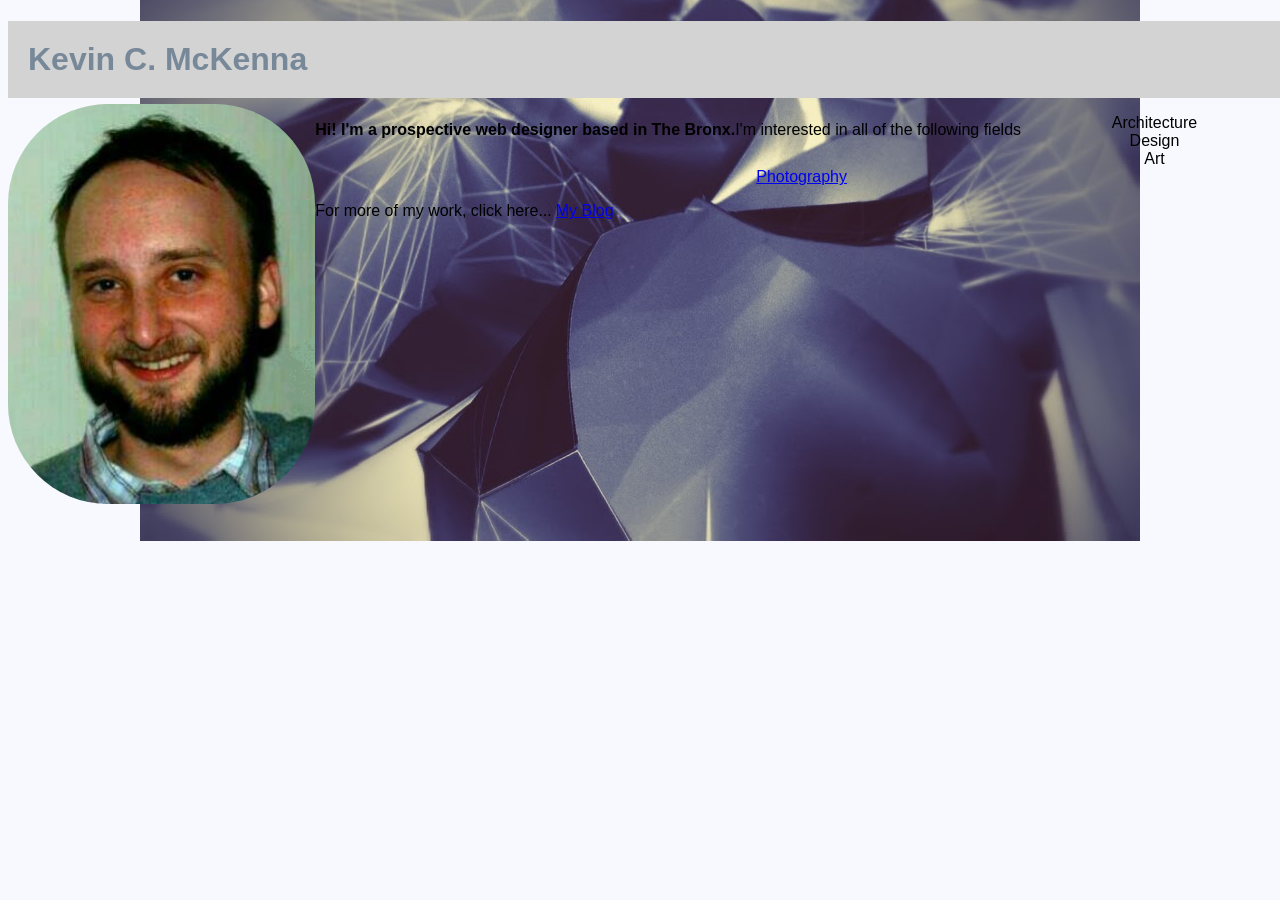
<file: Desktop/KM_personal-website/KM_About_Me/about_me.html>
<!DOCTYPE html>
<html>
	<head>
		<link rel="stylesheet" type="text/css" href="about_me.css">
		<meta name="viewport" content="width=device-width, initial-scale=1">
		<title>About Me</title>
	</head>
	<body>
		<div id="content-wrapper">
			<h1><strong>Kevin C. McKenna</strong></h1>

			<img class="me" src="photo_of_me.png">

			<p><strong>Hi! I'm a prospective web designer based in The Bronx.</strong></p>

    	<p>I'm interested in all of the following fields</p>

				<ul>
					<li>Architecture</li>
					<li>Design</li>
					<li>Art</li>
					<li><a href="photo_gallery.html">Photography</a></li>
				</ul>

		<a>For more of my work, click here...</a>

		<a href="http://kevmckenna.blogspot.com/">My Blog</a>
	</body>
</html>
</file>
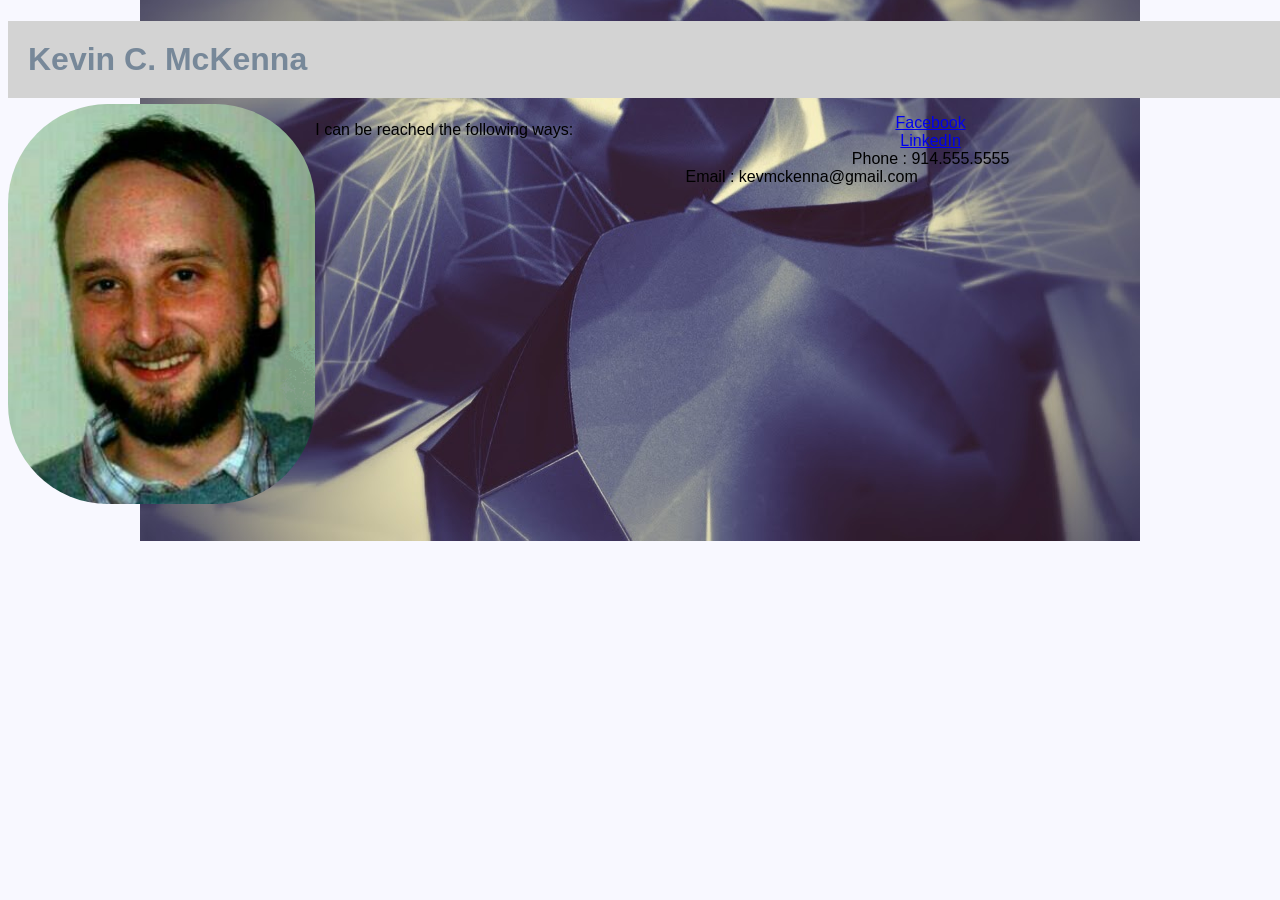
<file: Desktop/KM_personal-website/KM_About_Me/contact.html>
<!DOCTYPE html>
<html>
	<head>
		<link rel="stylesheet" type="text/css" href="about_me.css">
		<meta name="viewport" content="width=device-width, initial-scale=1">
		<title>Contact</title>
	</head>
	<body>
		<div id="content-wrapper">
			<h1><strong>Kevin C. McKenna</strong></h1>

			<img class="me" src="photo_of_me.png">

    	<p>I can be reached the following ways:</p>

				<ul>
					<li><a href="http://facebook.com">Facebook</a></li>
					<li><a href="http://linkedin.com">LinkedIn</a></li>
					<li>Phone : 914.555.5555</li>
					<li>Email : kevmckenna@gmail.com</li>
				</ul>

	</body>
</html>
</file>
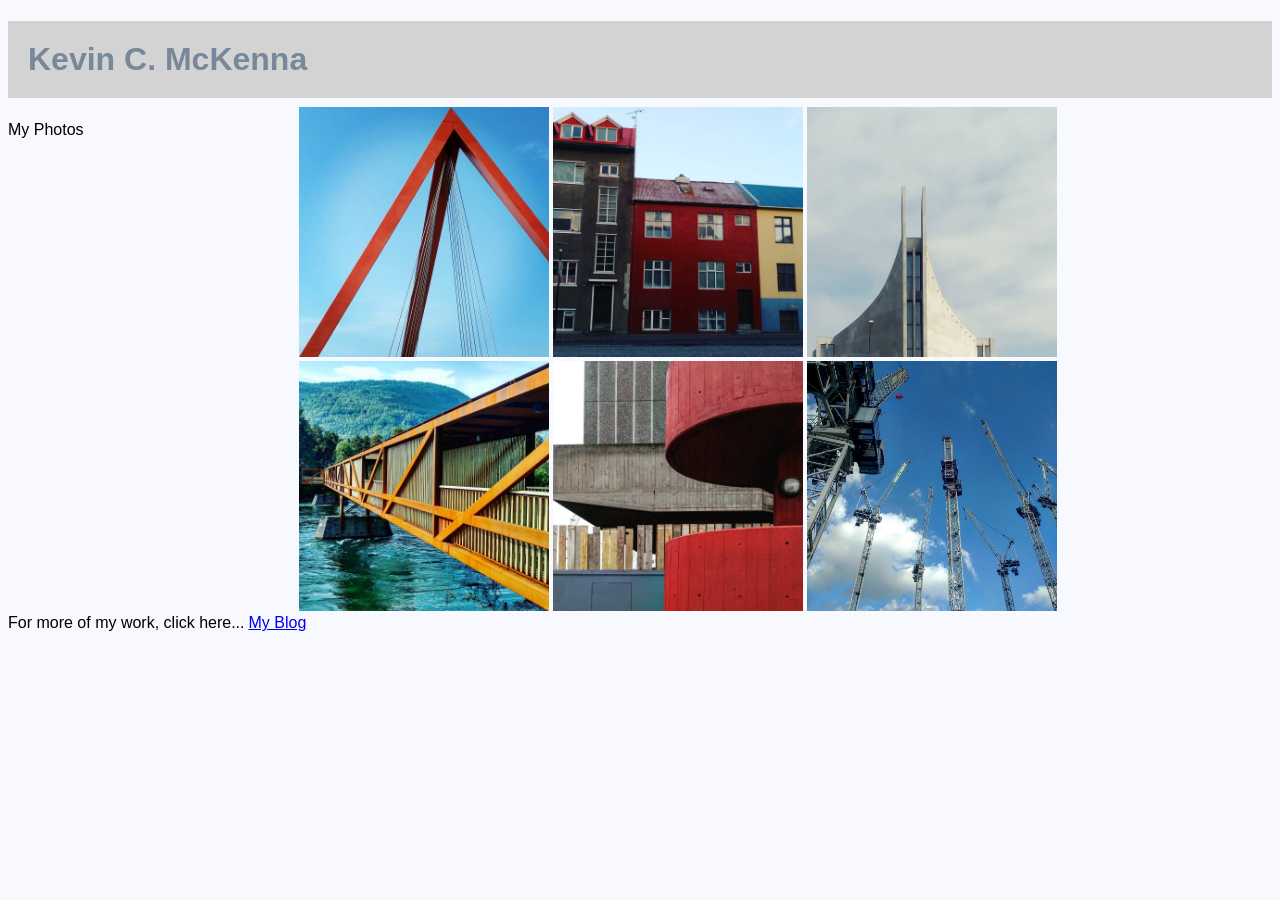
<file: Desktop/KM_personal-website/KM_About_Me/photo_gallery.html>
<!DOCTYPE html>
<html>
	<head>
		<link rel="stylesheet" type="text/css" href="photo_gallery.css">
		<meta name="viewport" content="width=device-width, initial-scale=1">
		<title>My Photos</title>
	</head>
	<body>
		<div id="content-wrapper">
			<h1><strong>Kevin C. McKenna</strong></h1>

			<p>My Photos</p>
<!-- 
			<img class="image-container1" src="triangle.jpg"> 
			<img class="image-container2" src="houses.jpg"> 
			<img class="image-container3" src="church.jpg"> 
			<img class="image-container4" src="bridge.jpg"> 
			<img class="image-container5" src="brutal.jpg"> 
			<img class="image-container6" src="cranes.jpg">  -->

        <table align="center">
          <tr>
            <td>
              <img src="triangle.jpg">
            </td>

            <td>
              <img src="houses.jpg">
            </td>

            <td>
              <img src="church.jpg">
            </td>
          </tr>

          <tr>
            <td>
              <img src="bridge.jpg">
            </td>

            <td>
              <img src="brutal.jpg">
            </td>

            <td>
              <img src="cranes.jpg">
            </td>
          </tr>
        </table>
      </div>

		<a>For more of my work, click here...</a>

		<a href="http://kevmckenna.blogspot.com/">My Blog</a>
	</body>
</html>
</file>
<file: Desktop/KM_personal-website/KM_About_Me/about_me.css>
body{
  background-image: url(background_image.jpg);
  background-repeat: no-repeat;
  background-position: center;
  background-color: ghostwhite;
  width: 100%;
}

p {
  float: left;
	font-family: "Helvetica";
	line-height: 20px;
  text-align: right;
}

img.me {
  float: left;
  display: block;
  height: 400px;
  margin-left: auto;
  margin-right: auto;
  border-radius: 100px;
}

img.background_thing {
  display: block;
  margin-left: auto;
  margin-right: auto;
  padding-top: 300px:;
}

h1 {
	color: lightslategray;
	font-family: "Helvetica";
  background-color: lightgray;
	text-align: left;
  padding: 20px;
  margin-bottom: 6px;
}

ul {
  font-family: "Helvetica";
  text-align: center;
  list-style: none;

}

a {
  font-family: "Helvetica";
  text-align: center;
}

a:hover {
   text-decoration: underline;
   text-align: center;
}
</file>
<file: Desktop/KM_personal-website/KM_About_Me/photo_gallery.css>
body{
  background-color: ghostwhite;
}

h1 {
  color: lightslategray;
  font-family: "Helvetica";
  background-color: lightgray;
  text-align: left;
  padding: 20px;
  margin-bottom: 6px;
}

p {
  float: left;
  font-family: "Helvetica";
  line-height: 20px;
  text-align: right;
}

a {
  font-family: "Helvetica";
  text-align: center;
}

a:hover {
   text-decoration: underline;
   text-align: center;
}

table img {
    float: left;
    width: 250px;
  }

  .image-container1 {
    float: left;
    width: ;
    margin: 0 0 15px 0;
    border: none;
  }

  .image-container2 {
    float: left;
    width: 50%;
    margin: 0 0 15px 0;
    border: none;
  }

  .image-container3 {
    float: left;
    width: 50%;
    margin: 0 0 15px 0;
    border: none;
  }

  .image-container4 {
    float: left;
    width: 50%;
    margin: 0 0 15px 0;
    border: none;
  }

  .image-container5 {
    float: left;
    width: 50%;
    margin: 0 0 15px 0;
    border: none;
  }

  .image-container6 {
    float: left;
    width: 50%;
    margin: 0 0 15px 0;
    border: none;
  }
}

@media all and (min-width: 1200px) {
  body {
    background-color: darkslategray;
  }

  table img {
    width: 250px;
  }

  .image-container1 {
    width: ;
    margin: 0 0 15px 0;
    border: none;
  }

  .image-container2 {
    width: 50%;
    margin: 0 0 15px 0;
    border: none;
  }

  .image-container3 {
    width: 50%;
    margin: 0 0 15px 0;
    border: none;
  }

  .image-container4 {
    width: 50%;
    margin: 0 0 15px 0;
    border: none;
  }

  .image-container5 {
    width: 50%;
    margin: 0 0 15px 0;
    border: none;
  }

  .image-container6 {
    width: 50%;
    margin: 0 0 15px 0;
    border: none;
  }
}

@media all and (min-width: 480px) and (max-width: 1200px) {
  body {
    background-color: gray;
  }

  h1 {
  color: lightslategray;
  font-family: "Helvetica";
  background-color: lightgray;
  text-align: left;
  padding: 20px;
  margin-bottom: 6px;
}

p {
  float: left;
  font-family: "Helvetica";
  line-height: 20px;
  text-align: right;
}

a {
  font-family: "Helvetica";
  text-align: center;
}

a:hover {
   text-decoration: underline;
   text-align: center;
}

  table img {
    float: left;
    width: 250px;
  }

  .image-container1 {
    float: left;
    width: ;
    margin: 0 0 15px 0;
    border: none;
  }

  .image-container2 {
    float: left;
    width: 50%;
    margin: 0 0 15px 0;
    border: none;
  }

  .image-container3 {
    float: left;
    width: 50%;
    margin: 0 0 15px 0;
    border: none;
  }

  .image-container4 {
    float: left;
    width: 50%;
    margin: 0 0 15px 0;
    border: none;
  }

  .image-container5 {
    float: left;
    width: 50%;
    margin: 0 0 15px 0;
    border: none;
  }

  .image-container6 {
    float: left;
    width: 50%;
    margin: 0 0 15px 0;
    border: none;
  }
}

@media all and (max-width: 480px) {
  body {
    background-color: lightslategray;
  }

h1 {
  color: lightslategray;
  font-family: "Helvetica";
  background-color: lightgray;
  text-align: left;
  padding: 20px;
  margin-bottom: 6px;
}

p {
  float: left;
	font-family: "Helvetica";
	line-height: 20px;
  text-align: right;
}

a {
  font-family: "Helvetica";
  text-align: center;
}

a:hover {
   text-decoration: underline;
   text-align: center;
}

table img {
  width: 250px;
}

.image-container1 {
  width: ;
  margin: 0 0 15px 0;
  border: none;
}

.image-container2 {
  width: 50%;
  margin: 0 0 15px 0;
  border: none;
}

.image-container3 {
  width: 50%;
  margin: 0 0 15px 0;
  border: none;
}

.image-container4 {
  width: 50%;
  margin: 0 0 15px 0;
  border: none;
}

.image-container5 {
  width: 50%;
  margin: 0 0 15px 0;
  border: none;
}

.image-container6 {
  width: 50%;
  margin: 0 0 15px 0;
  border: none;
}
</file>
